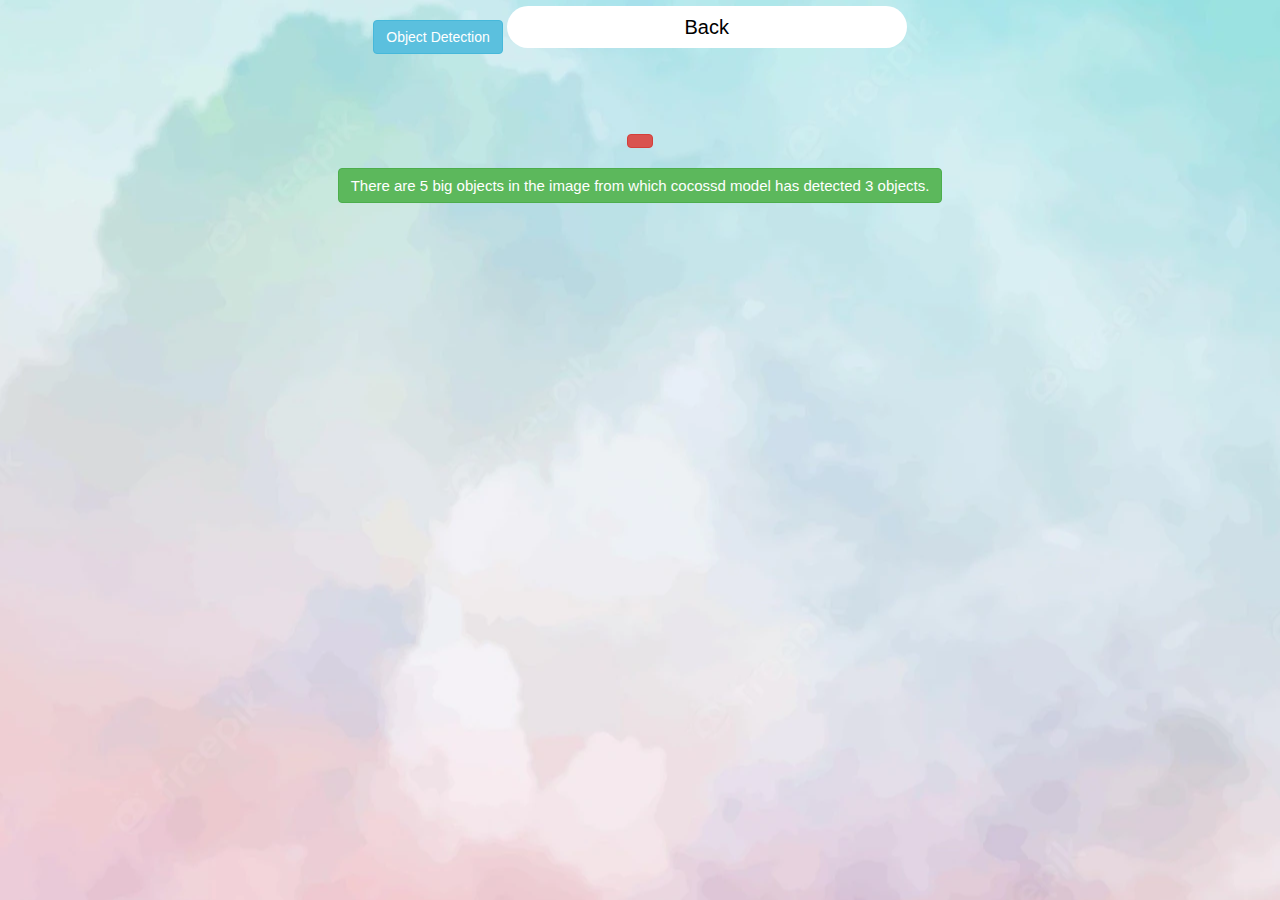
<file: bed_room.html>
<html>
    <head>
        <title> OBJECT DETECTION ON IMAGES-BEDROOM</title>
        <meta name="viewport" content="width=device-width, initial-scale=1.0"> 
        <link rel="stylesheet" href="https://maxcdn.bootstrapcdn.com/bootstrap/3.4.0/css/bootstrap.min.css"> 
        <script src="https://ajax.googleapis.com/ajax/libs/jquery/3.4.1/jquery.min.js"></script>
         <script src="https://maxcdn.bootstrapcdn.com/bootstrap/3.4.0/js/bootstrap.min.js"></script>
         <link rel="stylesheet" type="text/css" href="style.css">
         </head>
         <body background="background2.jpg">
            <center> <h1 class="btn btn-info heading">Object Detection</h1> 
            <a href="index.html" class="btn">Back</a>
             <br><br><br><br> 
             <h3 id="status" class="btn btn-danger"></h3>
              <br> 
              <h3 class="btn btn-success" style="font-size:15px;"> There are 5 big objects in the image from which cocossd model has detected 3 objects. </h3> 
              </center>

               <script>
                objectDetector= "";

img = "";
status = "";
object =[];

function preload(){
img=loadImage('bedroom.jpg');
}

function setup(){
    canvas=createCanvas(640,420);
    canvas.center();
    objectDetector = ml5.objectDetector('cocossd',modelLoaded);
    document.getElementById("status").innerHTML = "Status : Detecting Object";
}

function modelLoaded(){
    console.log("Model Loaded!");
    status=true;
    objectDetector.detect(img,gotResult);
}

function gotResult(error,results){
    if(error){
        console.log(error);
    }
    console.log(results);
}

function draw(){
    image(img,0,0,640,420);

    if(status != ""){
        for(i =0;i<objects.length;i++){
            document.getElementById("status").innerHTML="Status : Object Detected";

            fill("#FF0000");
            percent = floor(objects[i].confidence*100);
            text(objects[i].label+""+percent+"%",objects[i].x +15,objects[i].y+15);
            noFill();
            stroke("#FF0000");
            rect(objects[i].x,objects[i].y, objects[i].width, objects[i].height);
        }
    }

}

</script>

         </body>
         </html>
</file>
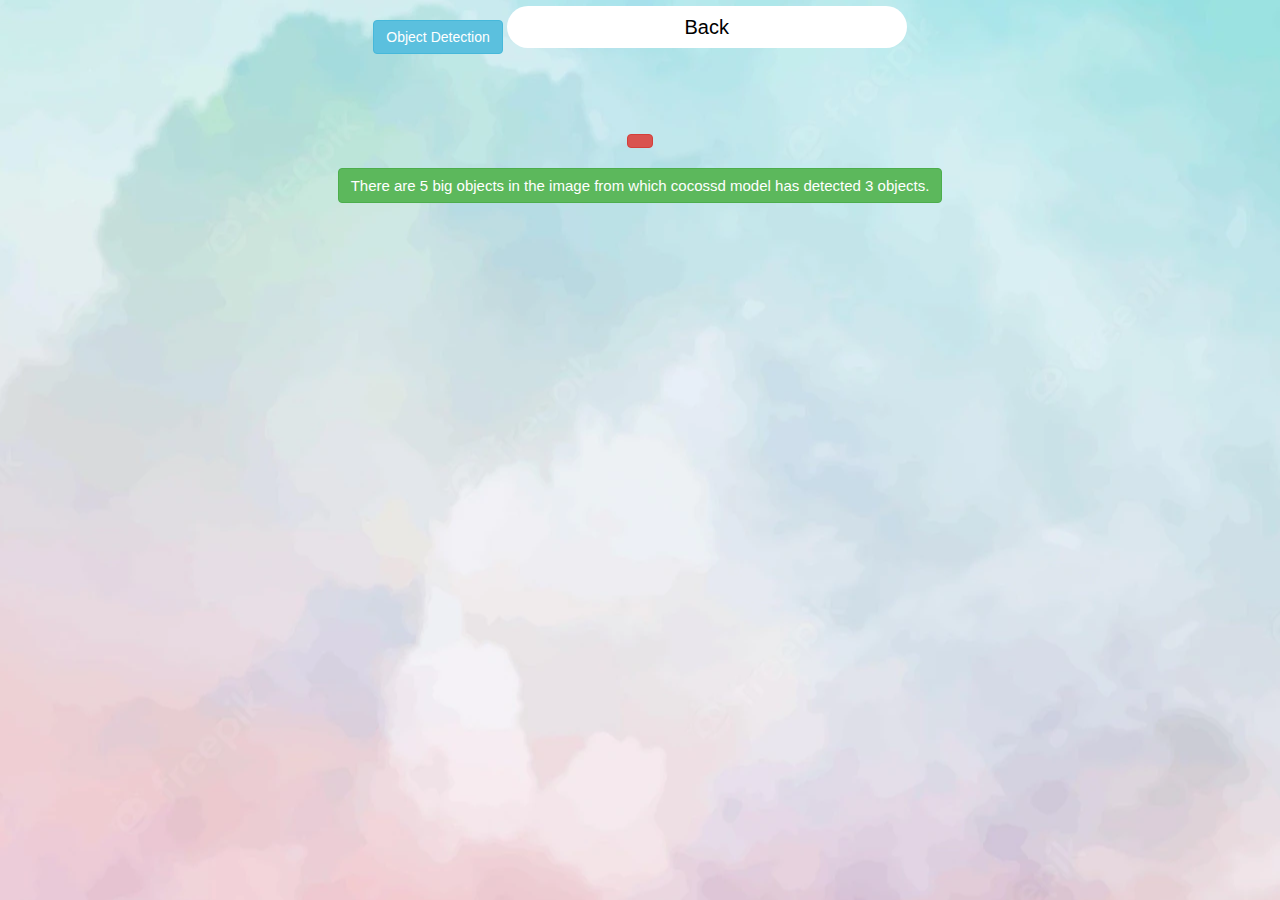
<file: bottle.html>
<html>
    <head>
        <title> OBJECT DETECTION ON IMAGES-BEDROOM</title>
        <meta name="viewport" content="width=device-width, initial-scale=1.0"> 
        <link rel="stylesheet" href="https://maxcdn.bootstrapcdn.com/bootstrap/3.4.0/css/bootstrap.min.css"> 
        <script src="https://ajax.googleapis.com/ajax/libs/jquery/3.4.1/jquery.min.js"></script>
         <script src="https://maxcdn.bootstrapcdn.com/bootstrap/3.4.0/js/bootstrap.min.js"></script>
         <link rel="stylesheet" type="text/css" href="style.css">
         </head>
         <body background="background2.jpg">
            <center> <h1 class="btn btn-info heading">Object Detection</h1> 
            <a href="index.html" class="btn">Back</a>
             <br><br><br><br> 
             <h3 id="status" class="btn btn-danger"></h3>
              <br> 
              <h3 class="btn btn-success" style="font-size:15px;"> There are 5 big objects in the image from which cocossd model has detected 3 objects. </h3> 
              </center>

               <script>
                objectDetector= "";

img = "";
status = "";
object =[];

function preload(){
img=loadImage('bottle.jpg');
}

function setup(){
    canvas=createCanvas(640,420);
    canvas.center();
    objectDetector = ml5.objectDetector('cocossd',modelLoaded);
    document.getElementById("status").innerHTML = "Status : Detecting Object";
}

function modelLoaded(){
    console.log("Model Loaded!");
    status=true;
    objectDetector.detect(img,gotResult);
}

function gotResult(error,result){
    if(error){
        console.log(error);
    }
    console.log(result);
}

function draw(){
    image(img,0,0,640,420);

    if(status != ""){
        for(i =0;i<objects.length;i++){
            document.getElementById("status").innerHTML="Status : Object Detected";

            fill("#FF0000");
            percent = floor(objects[i].confidence*100);
            text(objects[i].label+""+percent+"%",objects[i].x +15,objects[i].y+15);
            noFill();
            stroke("#FF0000");
            rect(objects[i].x,objects[i].y, objects[i].width, objects[i].height);
        }
    }

}

</script>

         </body>
</html>
</file>
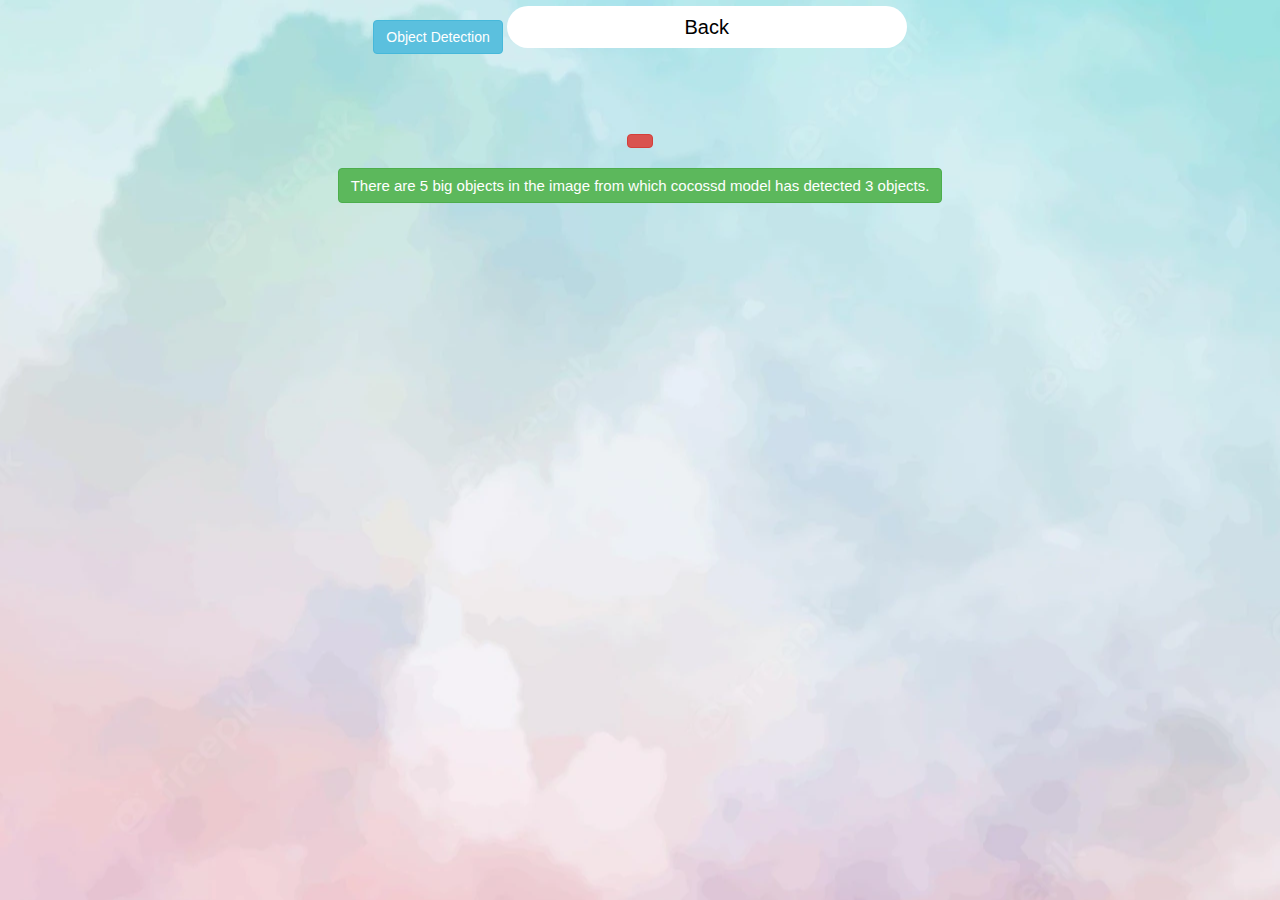
<file: desk.html>
<html>
    <head>
        <title> OBJECT DETECTION ON IMAGES-BEDROOM</title>
        <meta name="viewport" content="width=device-width, initial-scale=1.0"> 
        <link rel="stylesheet" href="https://maxcdn.bootstrapcdn.com/bootstrap/3.4.0/css/bootstrap.min.css"> 
        <script src="https://ajax.googleapis.com/ajax/libs/jquery/3.4.1/jquery.min.js"></script>
         <script src="https://maxcdn.bootstrapcdn.com/bootstrap/3.4.0/js/bootstrap.min.js"></script>
         <link rel="stylesheet" type="text/css" href="style.css">
         </head>
         <body background="background2.jpg">
            <center> <h1 class="btn btn-info heading">Object Detection</h1> 
            <a href="index.html" class="btn">Back</a>
             <br><br><br><br> 
             <h3 id="status" class="btn btn-danger"></h3>
              <br> 
              <h3 class="btn btn-success" style="font-size:15px;"> There are 5 big objects in the image from which cocossd model has detected 3 objects. </h3> 
              </center>

               <script>
                objectDetector= "";

img = "";
status = "";
object =[];

function preload(){
img=loadImage('desk.jpg');
}

function setup(){
    canvas=createCanvas(640,420);
    canvas.center();
    objectDetector = ml5.objectDetector('cocossd',modelLoaded);
    document.getElementById("status").innerHTML = "Status : Detecting Object";
}

function modelLoaded(){
    console.log("Model Loaded!");
    status=true;
    objectDetector.detect(img,gotResult);
}

function gotResult(error,result){
    if(error){
        console.log(error);
    }
    console.log(result);
}

function draw(){
    image(img,0,0,640,420);

    if(status != ""){
        for(i =0;i<objects.length;i++){
            document.getElementById("status").innerHTML="Status : Object Detected";

            fill("#FF0000");
            percent = floor(objects[i].confidence*100);
            text(objects[i].label+""+percent+"%",objects[i].x +15,objects[i].y+15);
            noFill();
            stroke("#FF0000");
            rect(objects[i].x,objects[i].y, objects[i].width, objects[i].height);
        }
    }

}

</script>

         </body>
</html>
</file>
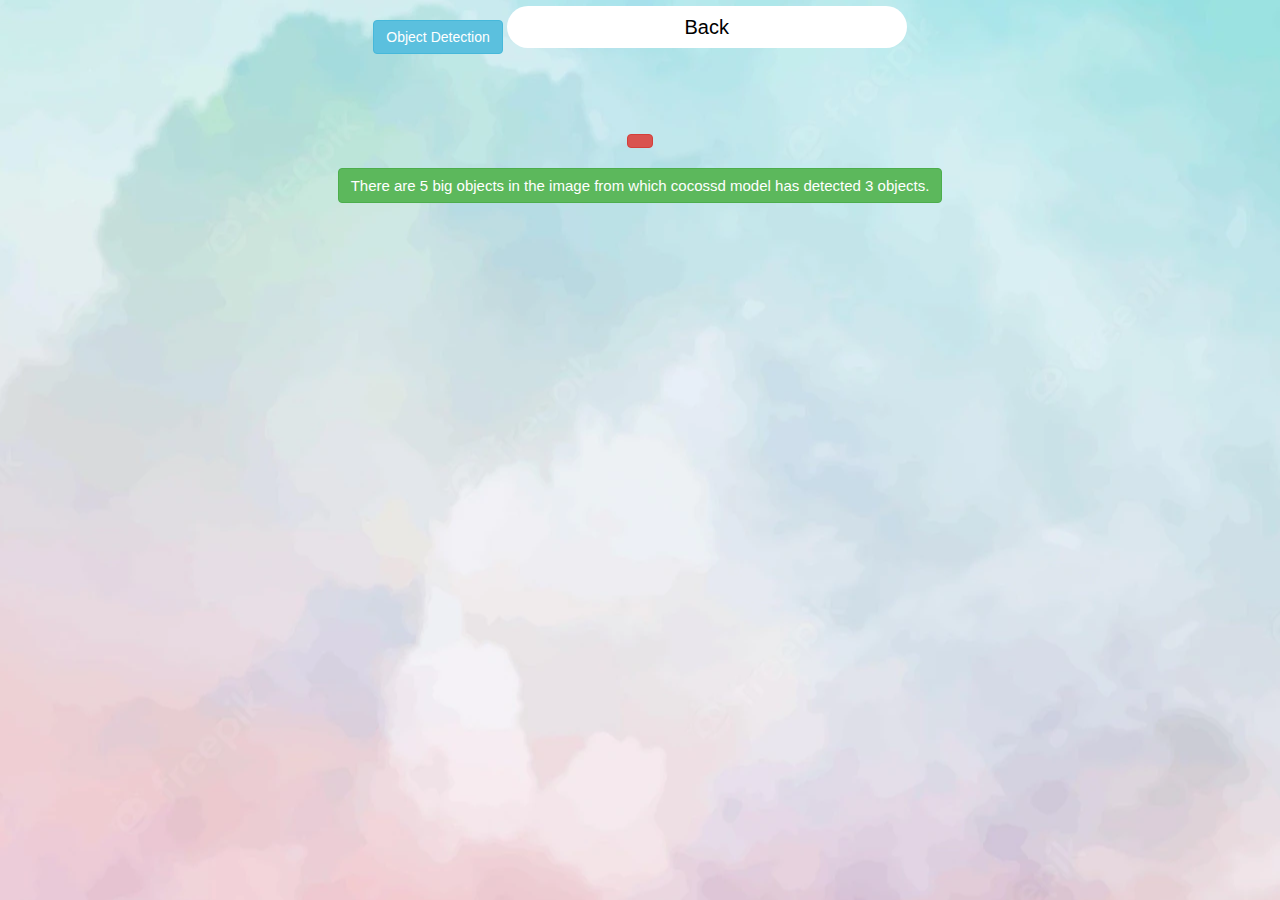
<file: fruit.html>
<html>
    <head>
        <title> OBJECT DETECTION ON IMAGES-BEDROOM</title>
        <meta name="viewport" content="width=device-width, initial-scale=1.0"> 
        <link rel="stylesheet" href="https://maxcdn.bootstrapcdn.com/bootstrap/3.4.0/css/bootstrap.min.css"> 
        <script src="https://ajax.googleapis.com/ajax/libs/jquery/3.4.1/jquery.min.js"></script>
         <script src="https://maxcdn.bootstrapcdn.com/bootstrap/3.4.0/js/bootstrap.min.js"></script>
         <link rel="stylesheet" type="text/css" href="style.css">
         </head>
         <body background="background2.jpg">
            <center> <h1 class="btn btn-info heading">Object Detection</h1> 
            <a href="index.html" class="btn">Back</a>
             <br><br><br><br> 
             <h3 id="status" class="btn btn-danger"></h3>
              <br> 
              <h3 class="btn btn-success" style="font-size:15px;"> There are 5 big objects in the image from which cocossd model has detected 3 objects. </h3> 
              </center>

               <script>
                objectDetector= "";

img = "";
status = "";
object =[];

function preload(){
img=loadImage('fruit.jpg');
}

function setup(){
    canvas=createCanvas(640,420);
    canvas.center();
    objectDetector = ml5.objectDetector('cocossd',modelLoaded);
    document.getElementById("status").innerHTML = "Status : Detecting Object";
}

function modelLoaded(){
    console.log("Model Loaded!");
    status=true;
    objectDetector.detect(img,gotResult);
}

function gotResult(error,result){
    if(error){
        console.log(error);
    }
    console.log(result);
}

function draw(){
    image(img,0,0,640,420);

    if(status != ""){
        for(i =0;i<objects.length;i++){
            document.getElementById("status").innerHTML="Status : Object Detected";

            fill("#FF0000");
            percent = floor(objects[i].confidence*100);
            text(objects[i].label+""+percent+"%",objects[i].x +15,objects[i].y+15);
            noFill();
            stroke("#FF0000");
            rect(objects[i].x,objects[i].y, objects[i].width, objects[i].height);
        }
    }

}

</script>

         </body>
</html>
</file>
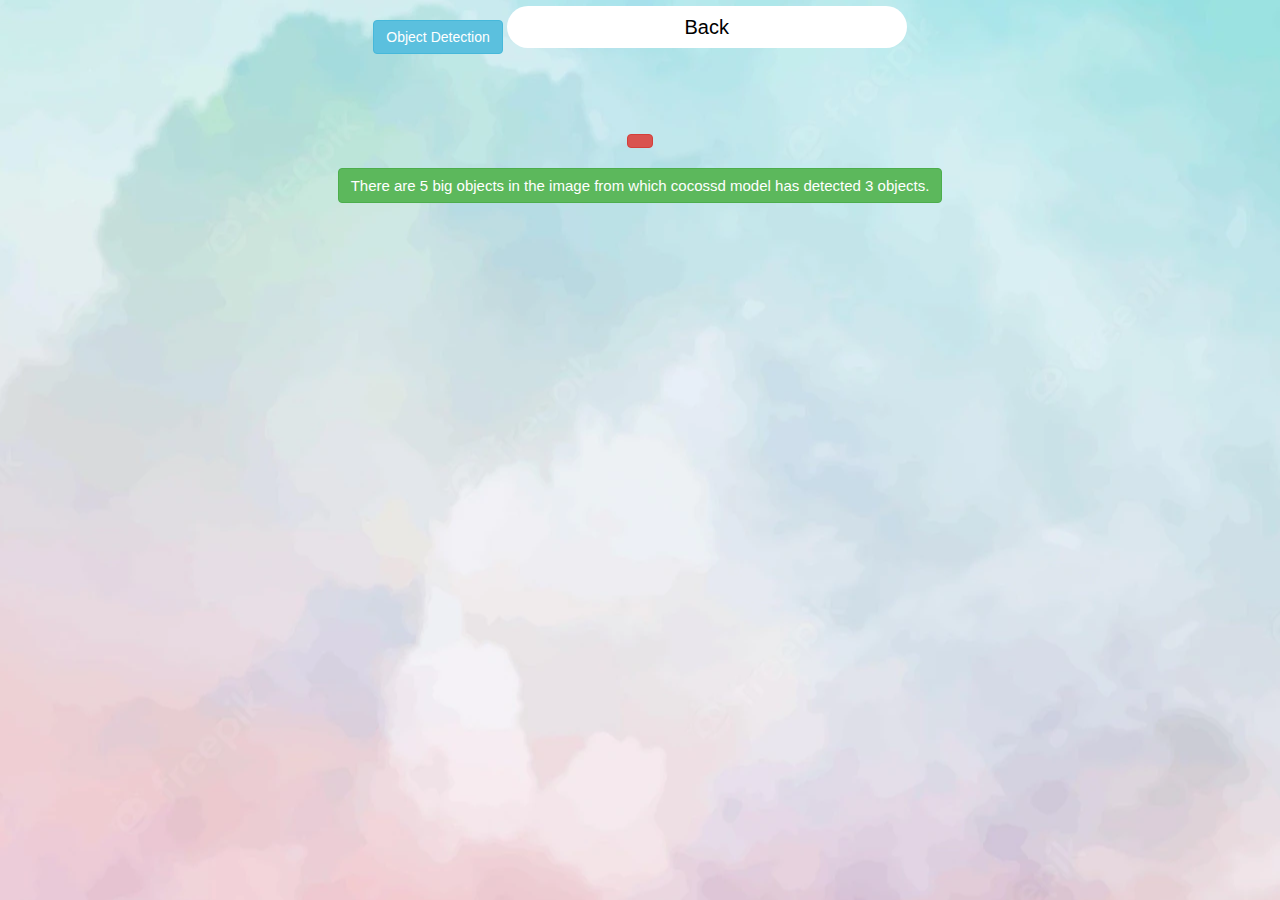
<file: tv.html>
<html>
    <head>
        <title> OBJECT DETECTION ON IMAGES-BEDROOM</title>
        <meta name="viewport" content="width=device-width, initial-scale=1.0"> 
        <link rel="stylesheet" href="https://maxcdn.bootstrapcdn.com/bootstrap/3.4.0/css/bootstrap.min.css"> 
        <script src="https://ajax.googleapis.com/ajax/libs/jquery/3.4.1/jquery.min.js"></script>
         <script src="https://maxcdn.bootstrapcdn.com/bootstrap/3.4.0/js/bootstrap.min.js"></script>
         <link rel="stylesheet" type="text/css" href="style.css">
         </head>
         <body background="background2.jpg">
            <center> <h1 class="btn btn-info heading">Object Detection</h1> 
            <a href="index.html" class="btn">Back</a>
             <br><br><br><br> 
             <h3 id="status" class="btn btn-danger"></h3>
              <br> 
              <h3 class="btn btn-success" style="font-size:15px;"> There are 5 big objects in the image from which cocossd model has detected 3 objects. </h3> 
              </center>

               <script>
                objectDetector= "";

img = "";
status = "";
object =[];

function preload(){
img=loadImage('tv.jpg');
}

function setup(){
    canvas=createCanvas(640,420);
    canvas.center();
    objectDetector = ml5.objectDetector('cocossd',modelLoaded);
    document.getElementById("status").innerHTML = "Status : Detecting Object";
}

function modelLoaded(){
    console.log("Model Loaded!");
    status=true;
    objectDetector.detect(img,gotResult);
}

function gotResult(error,result){
    if(error){
        console.log(error);
    }
    console.log(result);
}

function draw(){
    image(img,0,0,640,420);

    if(status != ""){
        for(i =0;i<objects.length;i++){
            document.getElementById("status").innerHTML="Status : Object Detected";

            fill("#FF0000");
            percent = floor(objects[i].confidence*100);
            text(objects[i].label+""+percent+"%",objects[i].x +15,objects[i].y+15);
            noFill();
            stroke("#FF0000");
            rect(objects[i].x,objects[i].y, objects[i].width, objects[i].height);
        }
    }

}

</script>

         </body>
         </html>
</file>
<file: style.css>
body { 
    background-position: center;
 }

 a { 
    font-size: 20px !important; 
    width: 400px; 
    border-radius: 30px !important; 
    background-color: white; 
    color: black; 
} 

canvas{
   box-shadow:10px 10px 10px grey;
   border-radius:10px;
   margin-top: 60px;
}
</file>
